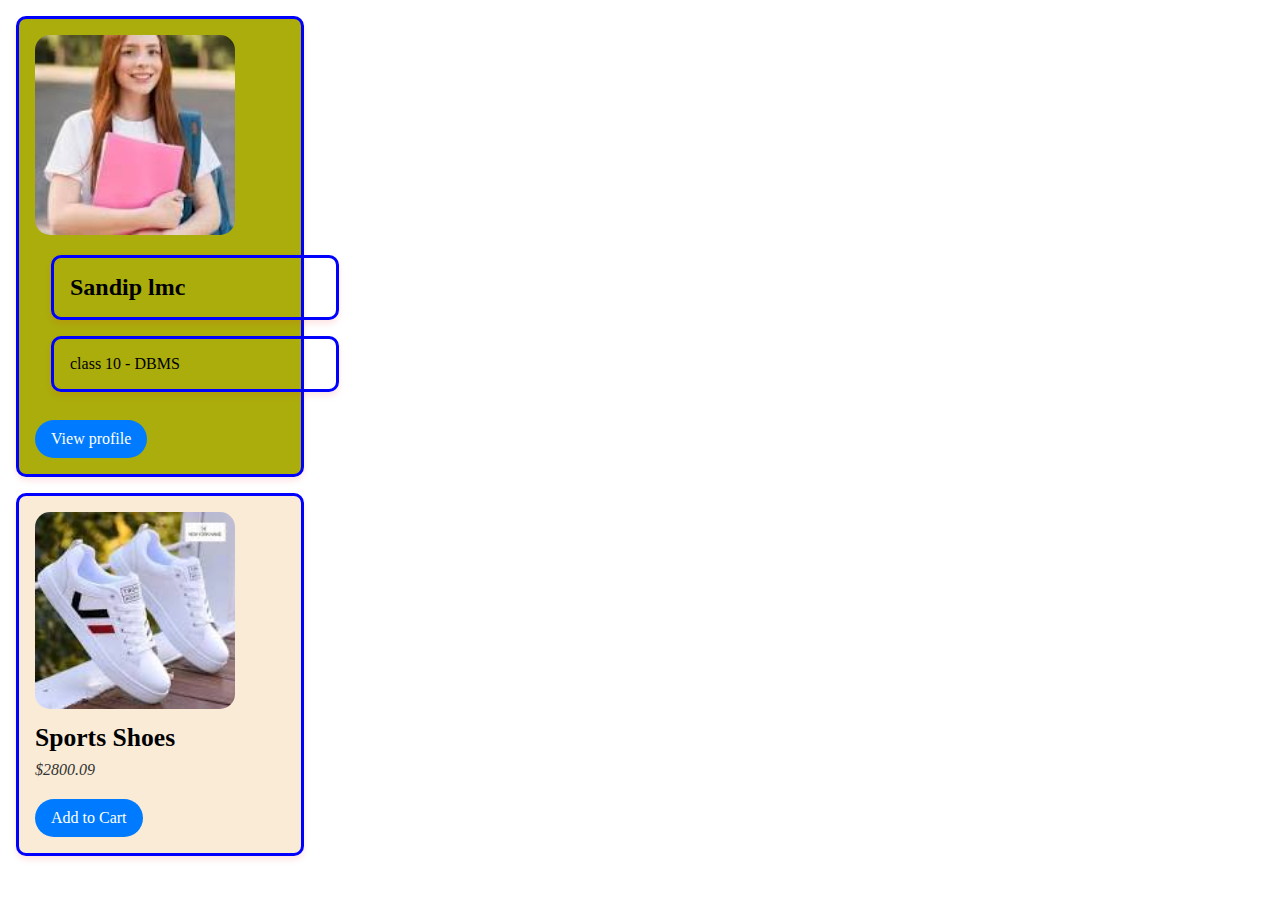
<file: index.html>
<!DOCTYPE html>
<html lang="en">
<head>
  <title>Document</title>
  <style>
    /*universal selector */
    *{
      box-sizing: bordar border-box;
      margin: 0%;
      padding: 0%;
    }
    img{
      width: 200px;
      border-radius: 15px;
    }
     .card{
      border: 3px solid blue;
      border-radius: 10px;
      padding: 16px;
      margin: 16px;
      width: 250px;
      box-shadow: 0 4px 6px rgba(246, 4, 4, 0.1);
     }
     .card .card-title{
      font-size: 1.6rem;
      margin-top: 10px;
     }
     .card > .btn {
      display: inline-block;
      margin-top: 12px;
      padding: 10px 16px;
      background-color: #007bff;
      color: white;
      text-decoration: none;
      border-radius: 100px;
     }
     .card-role, .card-price{
      color: #333;
      font-style: italic;
      margin: 8px 0;
     }
     .btn:hover{
      background-color: #0056b3;
     }
     .student-card{
      background-color: rgb(171, 173, 13);
     }
     .product-card{
      background-color: antiquewhite;
     }
  </style>

    <meta charset="UTF-8">
    <meta name="viewport" content="width=device-width, initial-scale=1.0">
    <title>Document</title>
    <link rel="stylesheet" href="styles.css">
    
</head>
<body>
  <div class="card student-card">
    <img src="A.jfif" alt="student photo"  class="card-img">
    <h2 class="card title">Sandip lmc</h2>
    <p class="card role">class 10 - DBMS</p>
    <a href="#" class="btn view-profile">View profile</a>
  </div>
  <div class="card product-card">
    <img src="resources/a.jfif" alt="shose" class="card-img">
    <h2 class="card-title">Sports Shoes</h2>
    <p class="card-price">$2800.09</p>
    <a href="#" class="btn add-to-cart">Add to Cart</a>
  </div>
                
</body>
</html>
</file>
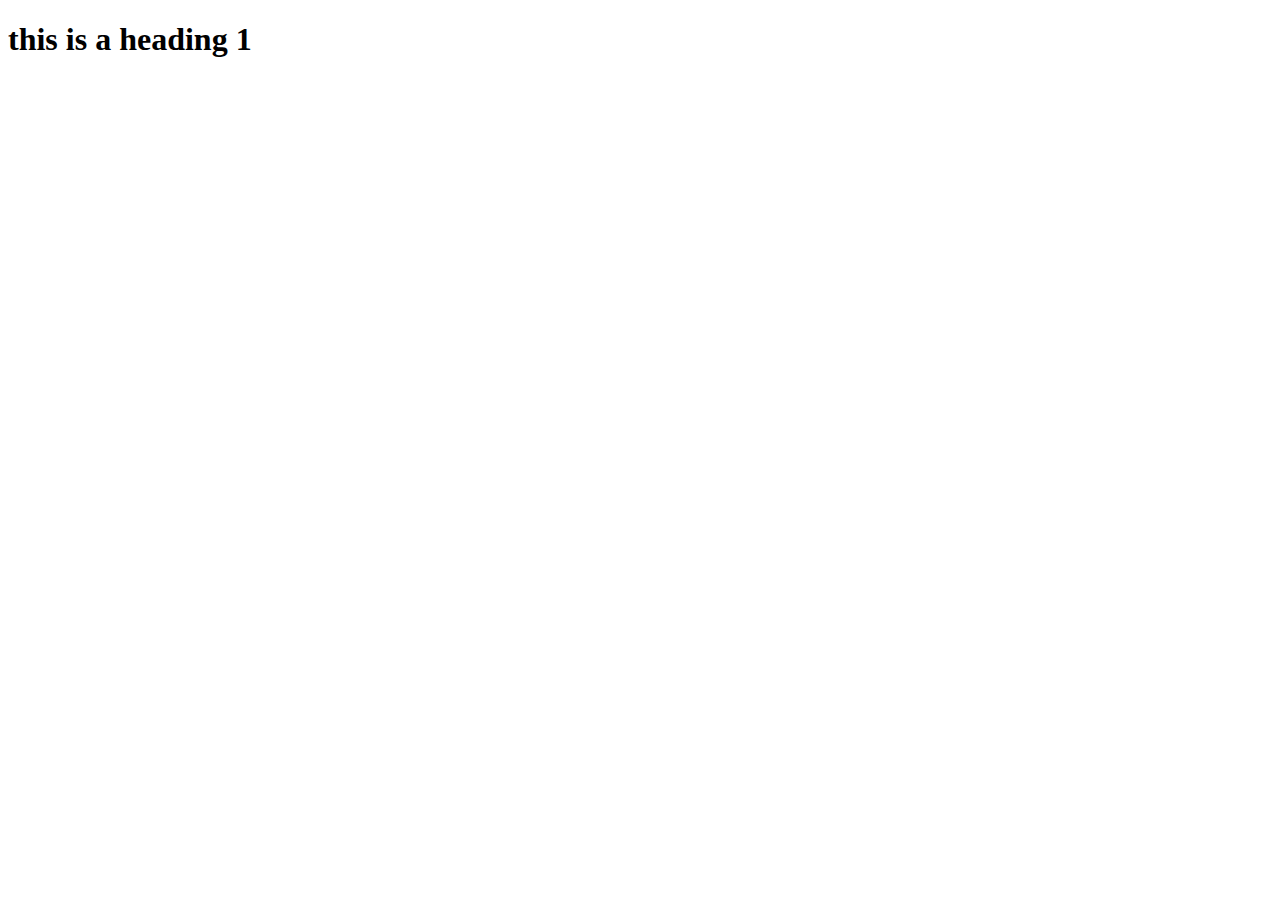
<file: f.html>
<!DOCTYPE html>
<html lang="en">
<head>
    <meta charset="UTF-8">
    <meta name="viewport" content="width=device-width, initial-scale=1.0">
    <title>Document</title>
</head>
<body>
    <h1>this is a heading 1</h1>
</body>
</html>
</file>
<file: styles.css>
.card student-card{
    border: 1px solid red;

}
</file>
